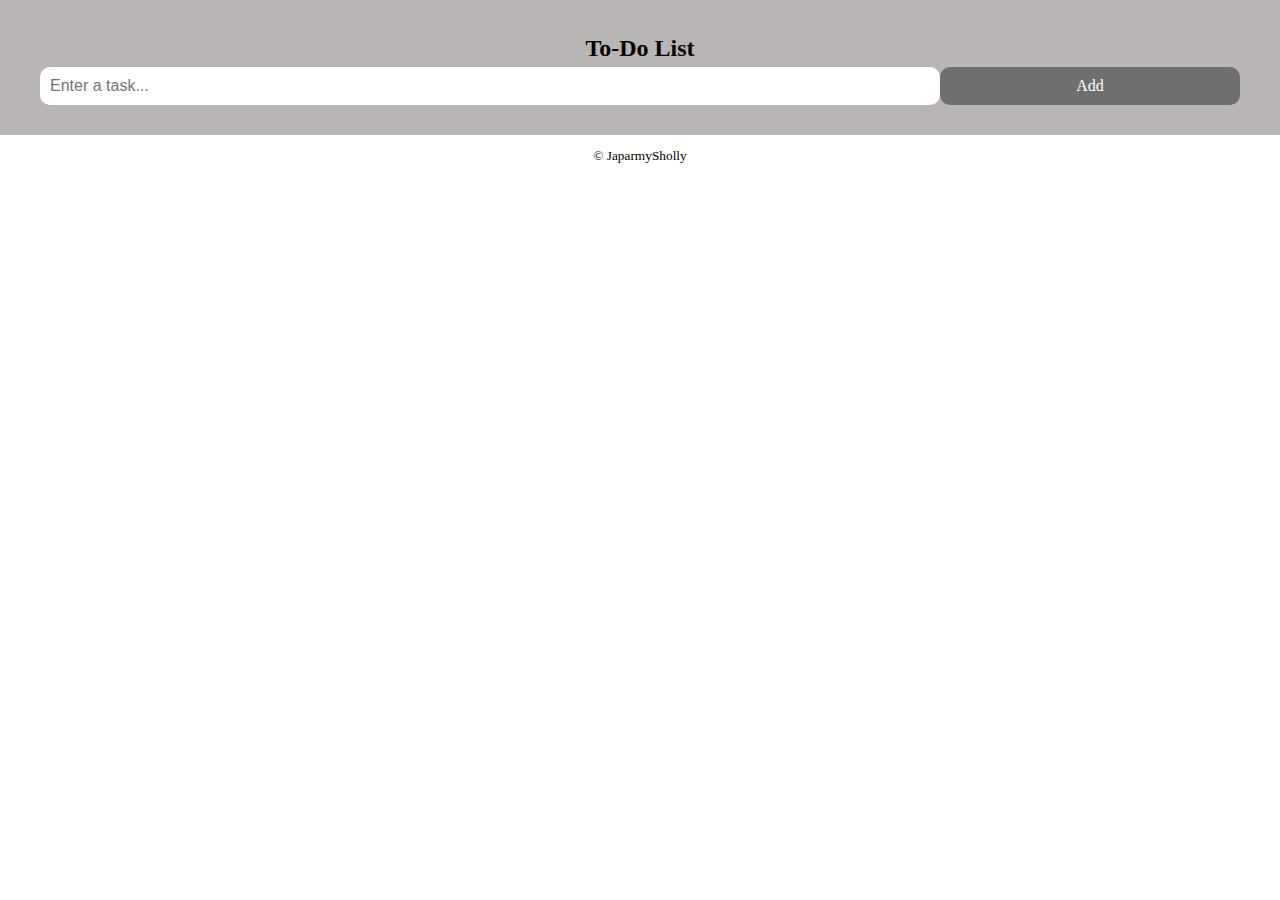
<file: index.html>
<!DOCTYPE html>
<html lang="en">
<head>
  <meta charset="UTF-8">
  <meta http-equiv="X-UA-Compatible" content="IE=edge">
  <meta name="viewport" content="width=device-width, initial-scale=1.0">
  <link rel="stylesheet" href="style.css" />
<title>My TO DO list</title>

</head>
<body>

<div id="myDIV" class="header">
  <h2>To-Do List</h2>
  <input type="text" id="myInput" placeholder="Enter a task...">
  <span onclick="newElement()" class="addBtn">Add</span>
</div>

<ul id="myUL">
</ul>
<h3 class="footer">&copy; JaparmySholly</h3>
<script src="script.js"></script>
</body>
</html>
</file>
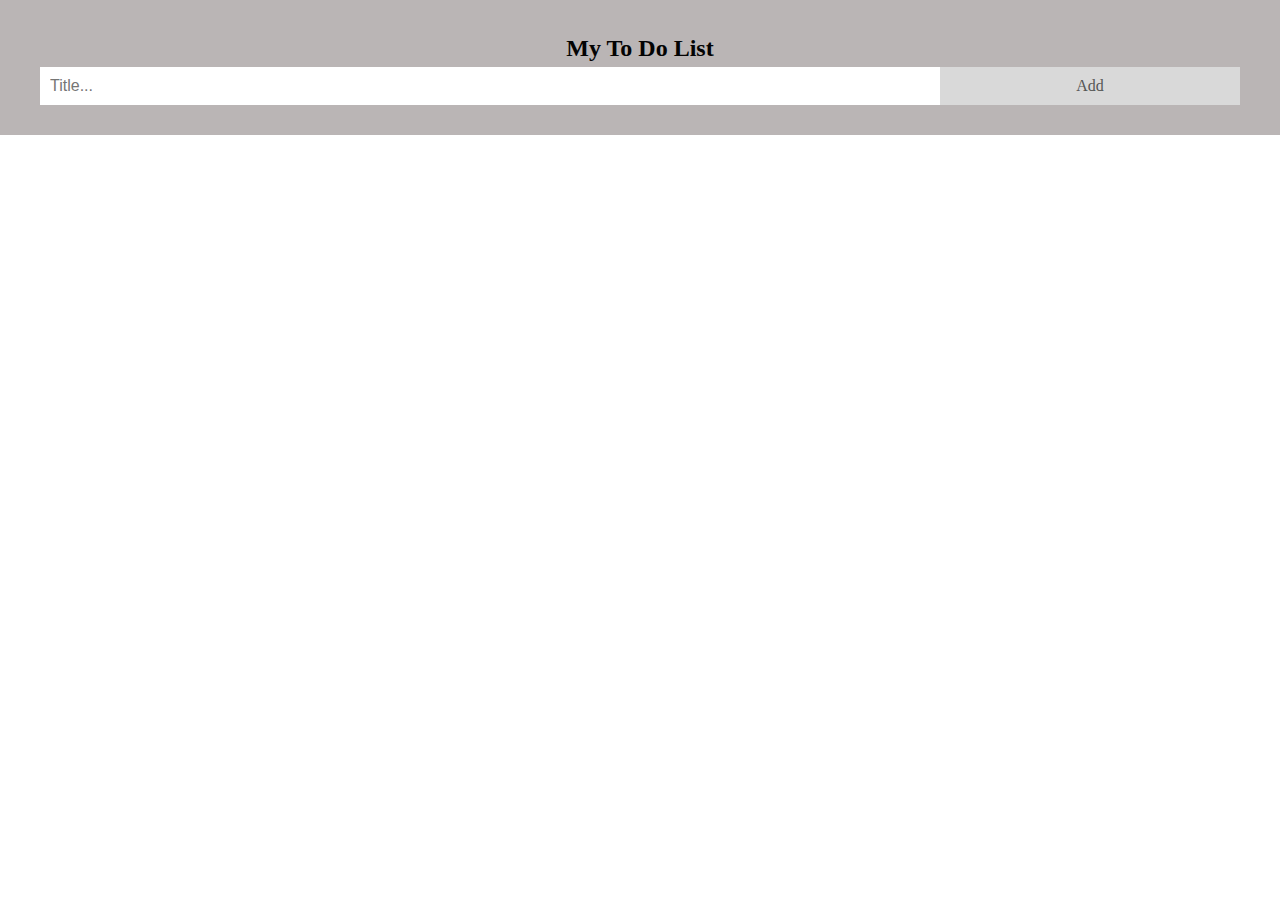
<file: todo.html>
<!DOCTYPE html>
<html lang="en">
<head>
  <meta charset="UTF-8">
  <meta http-equiv="X-UA-Compatible" content="IE=edge">
  <meta name="viewport" content="width=device-width, initial-scale=1.0">
  <link rel="stylesheet" href="todo.css" />
<title>My TO DO list</title>

</head>
<body>

<div id="myDIV" class="header">
  <h2>My To Do List</h2>
  <input type="text" id="myInput" placeholder="Title...">
  <span onclick="newElement()" class="addBtn">Add</span>
</div>

<ul id="myUL">
</ul>

<script>
  // Create a "close" button and append it to each list item
var myNodelist = document.getElementsByTagName("li");
var i = 0;
for (i = 0; i < myNodelist.length; i++) {
  var span = document.createElement("SPAN");
  var txt = document.createTextNode("X");
  span.className = "close";
  span.appendChild(txt);
  myNodelist[i].appendChild(span);
}

// Click on a close button to hide the current list item
var close = document.getElementsByClassName("close");
var i;
for (i = 0; i < close.length; i++) {
  close[i].onclick = function() {
    var div = this.parentElement;
    div.style.display = "none";
  }
}

// Add a "checked" symbol when clicking on a list item
var list = document.querySelector('ul');
list.addEventListener('click', function(ev) {
  if (ev.target.tagName === 'LI') {
    ev.target.classList.toggle('checked');
  }
}, false);

// Create a new list item when clicking on the "Add" button
function newElement() {
  var li = document.createElement("li");
  var inputValue = document.getElementById("myInput").value;
  var t = document.createTextNode(inputValue);
  li.appendChild(t);
  if (inputValue === '') {
    alert("You must write something!");
  } else {
    document.getElementById("myUL").appendChild(li);
  }
  document.getElementById("myInput").value = "";

  var span = document.createElement("SPAN");
  var txt = document.createTextNode("X");
  span.className = "close";
  span.appendChild(txt);
  li.appendChild(span);

  for (i = 0; i < close.length; i++) {
    close[i].onclick = function() {
      var div = this.parentElement;
      div.style.display = "none";
    }
  }
}
</script>

</body>
</html>
</file>
<file: style.css>
body {
  margin: 0;
  min-width: 250px;
}

h2 {
  margin: 5px;
}

/* Include the padding and border in an element's total width and height */
* {
  box-sizing: border-box;
}

/* Remove margins and padding from the list */
ul {
  margin: 0;
  padding: 0;
}

/* Style the list items */
ul li {
  cursor: pointer;
  position: relative;
  padding: 12px 8px 12px 40px;
  list-style-type: none;
  background: #eee;
  font-size: 18px;
  transition: 0.2s;
  
  /* make the list items unselectable */
  -webkit-user-select: none;
  -moz-user-select: none;
  -ms-user-select: none;
  user-select: none;
}

/* Set all odd list items to a different color (zebra-stripes) */
ul li:nth-child(odd) {
  background: #f9f9f9;
}

/* Darker background-color on hover */
ul li:hover {
  background: #ddd;
}

/* When clicked on, add a background color and strike out text */
ul li.checked {
  background: #888;
  color: #fff;
  text-decoration: line-through;
}

/* Add a "checked" mark when clicked on */
ul li.checked::before {
  content: '';
  position: absolute;
  border-color: #fff;
  border-style: solid;
  border-width: 0 2px 2px 0;
  top: 10px;
  left: 16px;
  transform: rotate(45deg);
  height: 15px;
  width: 7px;
}

/* Style the close button */
.close {
  position: absolute;
  right: 0;
  top: 0;
  padding: 12px 16px 12px 16px;
}

.close:hover {
  background-color: #f44336;
  color: white;
}

/* Style the header */
.header {
  background-color: rgb(186, 181, 181);
  padding: 30px 40px;
  color: rgb(3, 3, 3);
  text-align: center;
}

/* Clear floats after the header */
.header:after {
  content: "";
  display: table;
  clear: both;
}

/* Style the input */
input {
  margin: 0;
  border: none;
  border-radius: 10px;
  width: 75%;
  padding: 10px;
  float: left;
  font-size: 16px;
}

/* Style the "Add" button */
.addBtn {
  padding: 10px;
  width: 25%;
  background: rgb(111, 111, 111);
  color: white;
  float: left;
  text-align: center;
  font-size: 16px;
  cursor: pointer;
  transition: 0.3s;
  border-radius: 10px;
  box-shadow: 10px;
}

.addBtn:hover {
  background-color: rgb(159, 157, 157);
  color: black;
}


.footer {
  text-align: center;
  font-weight: lighter;
  font-size: smaller;
}
</file>
<file: todo.css>
body {
  margin: 0;
  min-width: 250px;
}

h2 {
  margin: 5px;
}

/* Include the padding and border in an element's total width and height */
* {
  box-sizing: border-box;
}

/* Remove margins and padding from the list */
ul {
  margin: 0;
  padding: 0;
}

/* Style the list items */
ul li {
  cursor: pointer;
  position: relative;
  padding: 12px 8px 12px 40px;
  list-style-type: none;
  background: #eee;
  font-size: 18px;
  transition: 0.2s;
  
  /* make the list items unselectable */
  -webkit-user-select: none;
  -moz-user-select: none;
  -ms-user-select: none;
  user-select: none;
}

/* Set all odd list items to a different color (zebra-stripes) */
ul li:nth-child(odd) {
  background: #f9f9f9;
}

/* Darker background-color on hover */
ul li:hover {
  background: #ddd;
}

/* When clicked on, add a background color and strike out text */
ul li.checked {
  background: #888;
  color: #fff;
  text-decoration: line-through;
}

/* Add a "checked" mark when clicked on */
ul li.checked::before {
  content: '';
  position: absolute;
  border-color: #fff;
  border-style: solid;
  border-width: 0 2px 2px 0;
  top: 10px;
  left: 16px;
  transform: rotate(45deg);
  height: 15px;
  width: 7px;
}

/* Style the close button */
.close {
  position: absolute;
  right: 0;
  top: 0;
  padding: 12px 16px 12px 16px;
}

.close:hover {
  background-color: #f44336;
  color: white;
}

/* Style the header */
.header {
  background-color: rgb(186, 181, 181);
  padding: 30px 40px;
  color: rgb(3, 3, 3);
  text-align: center;
}

/* Clear floats after the header */
.header:after {
  content: "";
  display: table;
  clear: both;
}

/* Style the input */
input {
  margin: 0;
  border: none;
  border-radius: 0;
  width: 75%;
  padding: 10px;
  float: left;
  font-size: 16px;
}

/* Style the "Add" button */
.addBtn {
  padding: 10px;
  width: 25%;
  background: #d9d9d9;
  color: #555;
  float: left;
  text-align: center;
  font-size: 16px;
  cursor: pointer;
  transition: 0.3s;
  border-radius: 0;
}

.addBtn:hover {
  background-color: #bbb;
}
</file>
